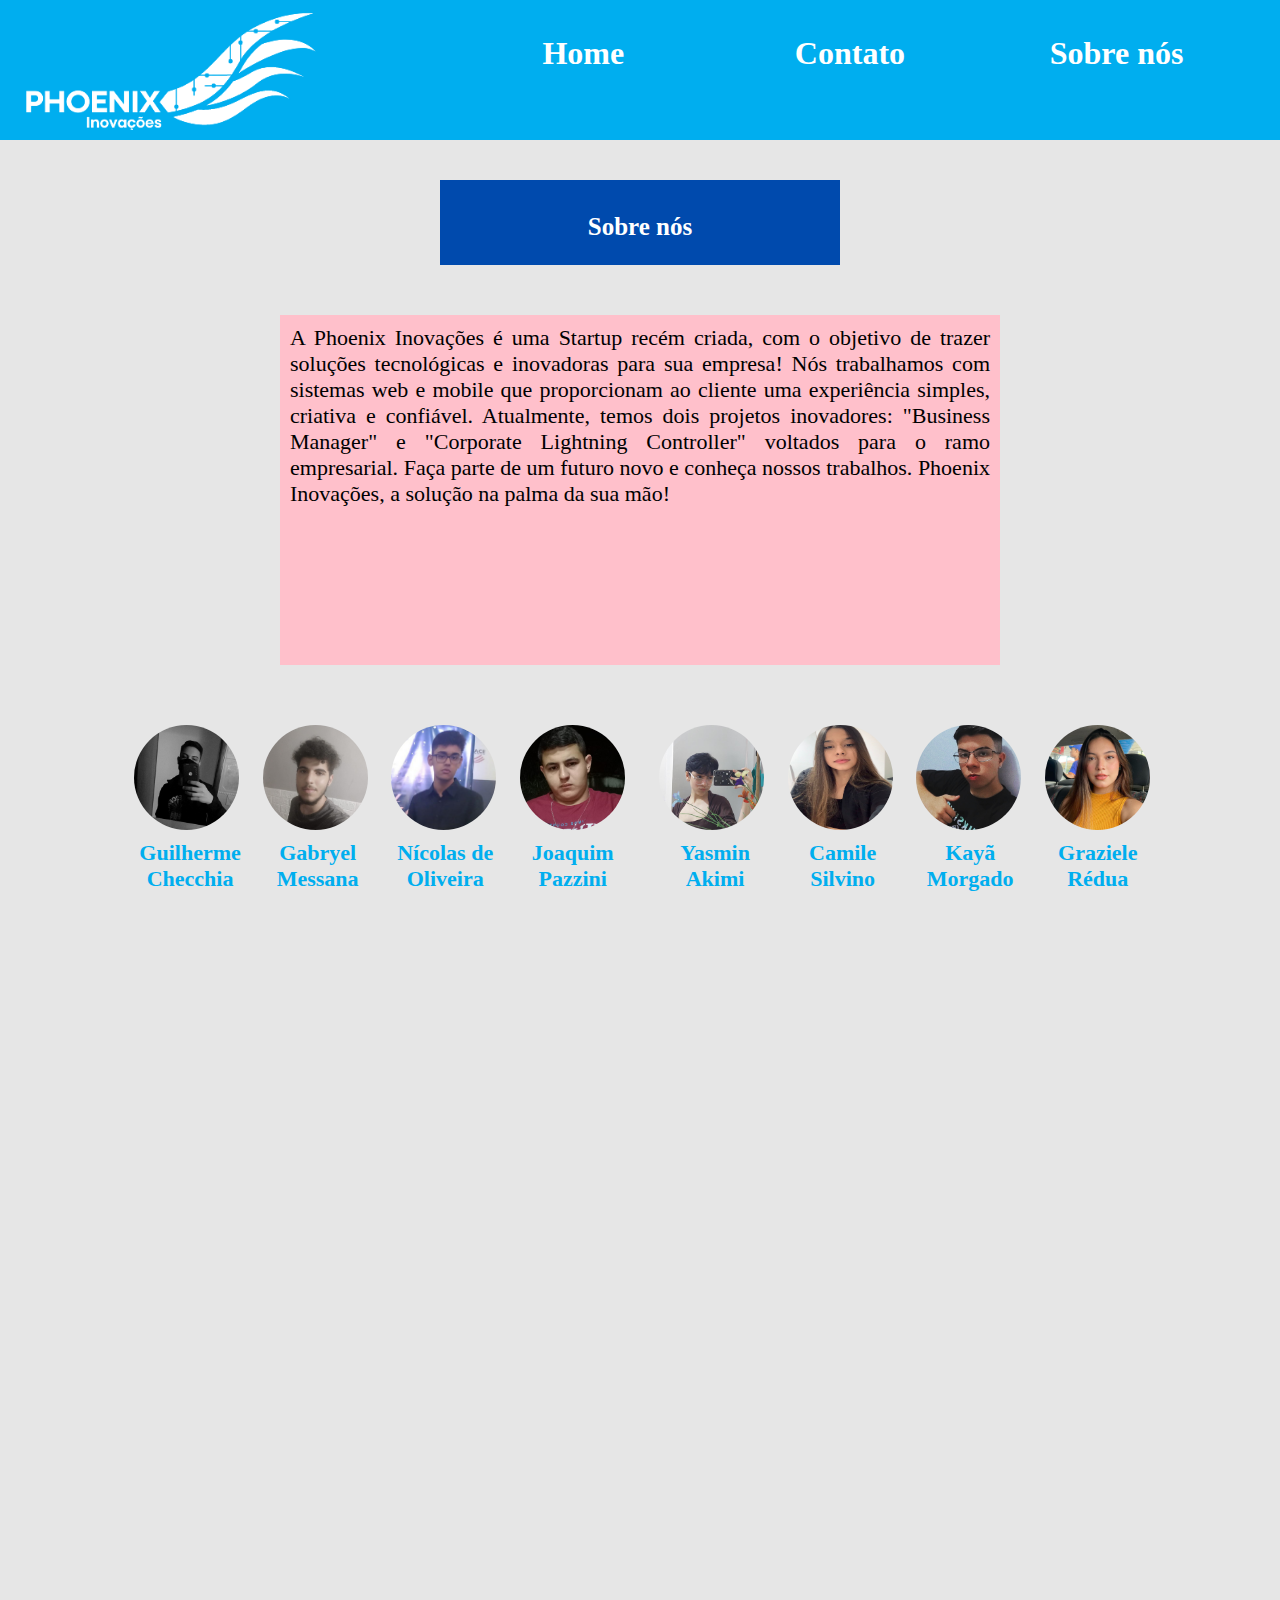
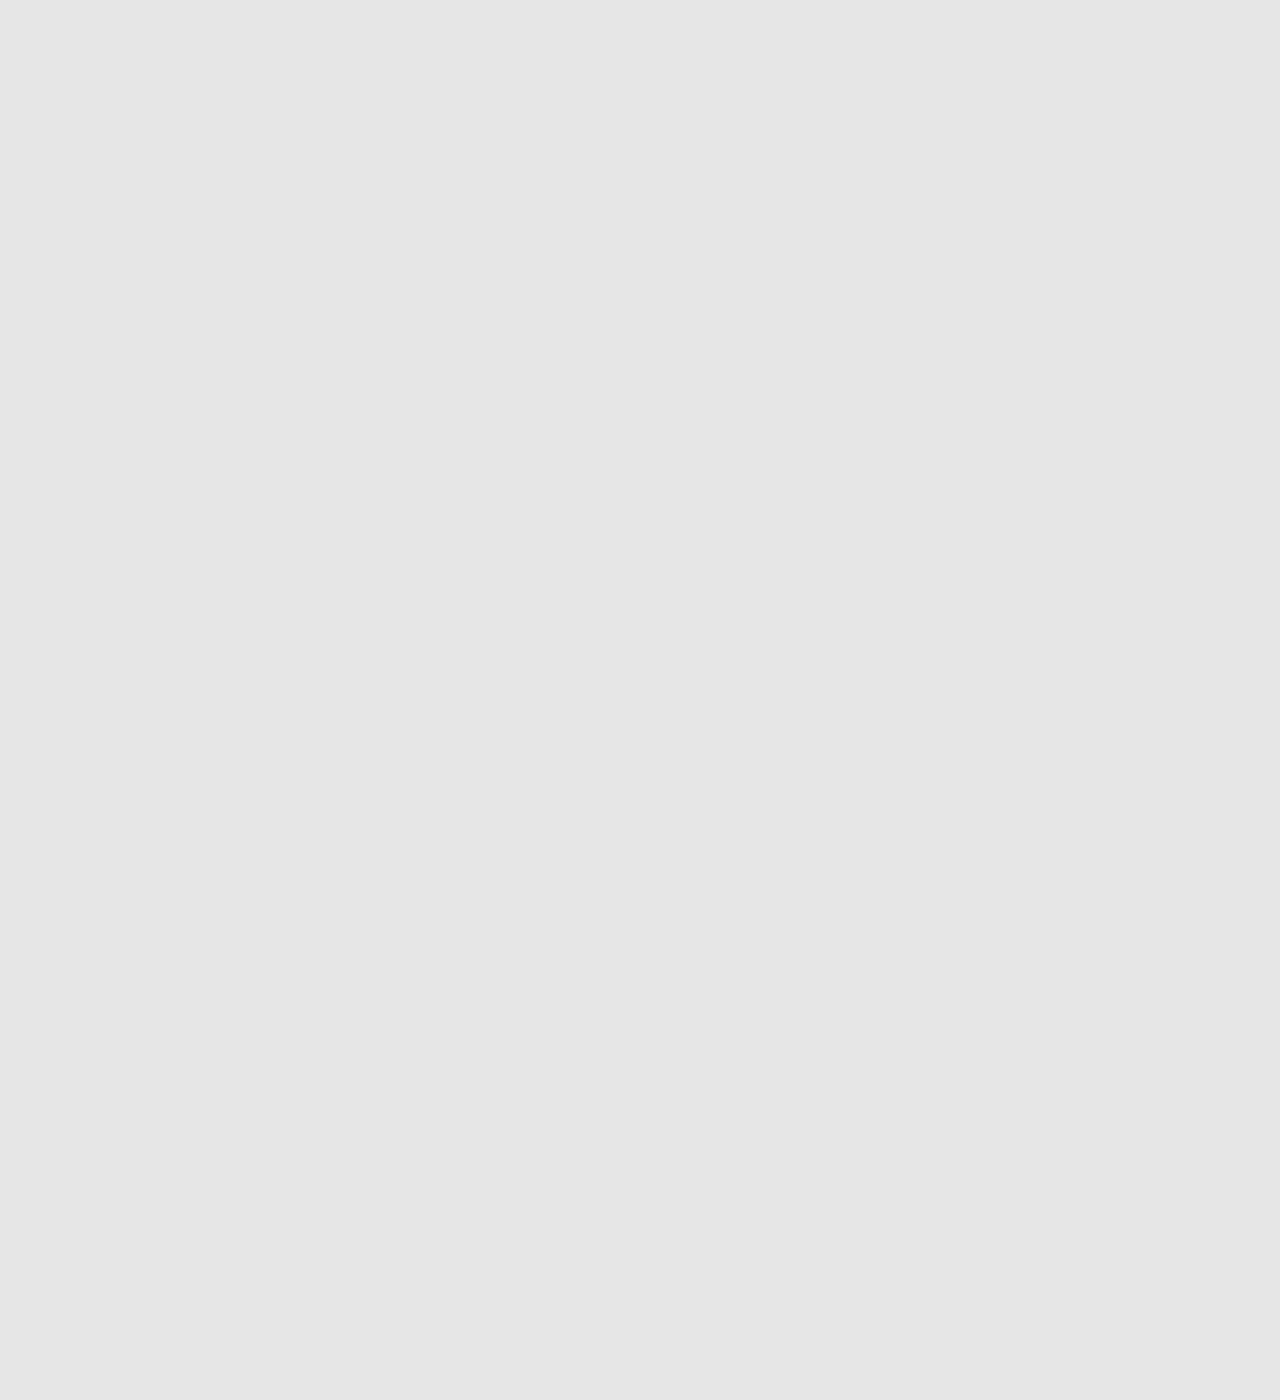
<file: about.html>
<!DOCTYPE html>
<html lang="en">
<head>
    <meta charset="UTF-8">
    <meta http-equiv="X-UA-Compatible" content="IE=edge">
    <meta name="viewport" content="width=device-width, initial-scale=1.0">
    <link href="styles.css" rel="stylesheet">
    <title>About Us</title>
</head>
<body>
    <div id="topFooter">
        <div class="imagePosition">
            <img id="logoImage" src="./src/images/whiteLogoStartup.png">
        </div>
        <div class="navBarPosition">
            <div class="navBar">

                <div class="btnTop">
                    <div id="text">
                      <a id="btnHome" href="./index.html" id="btnPages">
                        Home
                       </a>
                     </div>
                </div>

                <div class="btnTop ">
                    <div id="text">
                      <a id="btnContact" href="./contact.php" id="btnPages">
                        Contato
                       </a>
                     </div>
                </div>

                <div class="btnTop test">
                    <div id="text">
                      <a id="btnAboutUs" href="./about.html" id="btnPages">
                        Sobre nós
                       </a>
                     </div>
                </div>

            </div>
        </div>
   </div>

    <div id="aboutUsTitle">
        <a> Sobre nós </a>
    </div>

    <div id="textAboutUs">
        <a> A Phoenix Inovações é uma Startup recém criada, com o objetivo de trazer soluções tecnológicas e inovadoras para sua empresa! 
            Nós trabalhamos com sistemas web e mobile que proporcionam ao cliente uma experiência simples, criativa e confiável.
            Atualmente, temos dois projetos inovadores: "Business Manager" e "Corporate Lightning Controller" voltados para o ramo empresarial.
            Faça parte de um futuro novo e conheça nossos trabalhos.
            Phoenix Inovações, a solução na palma da sua mão!</a>
    </div>

    <div id="photosLine">
        <div id="photosPartOne">
         <img id="photos" src="./src/images/guilherme.jpg">
         <img id="photos" src="./src/images/gabryel.jpeg">
         <img id="photos" src="./src/images/nicolas.jpg">
         <img id="photos" src="./src/images/joaquim.jpg">
        </div> 
        <div id="photosPartTwo">
         <img id="photos" src="./src/images/yasmin.jpg">
         <img id="photos" src="./src/images/camili.jpeg">
         <img id="photos" src="./src/images/kaya.jpeg">
         <img id="photos" src="./src/images/grazi.jpg">
        </div> 
    </div>

    <div id="nameLine">
        
        <div id="namesPartOne">
            <div id="names">   
                <a>Guilherme Checchia</a>
            </div> 
            <div id="names">   
                <a>Gabryel Messana</a>
            </div> 
            <div id="names">   
                <a>Nícolas de Oliveira</a>
            </div> 
            <div id="names">   
                <a>Joaquim Pazzini</a>
            </div> 
        </div>
        <div id="namesPartTwo">
            <div id="names">   
                <a>Yasmin Akimi</a>
            </div> 
            <div id="names">   
                <a>Camile Silvino</a>
            </div> 
            <div id="names">   
                <a>Kayã Morgado</a>
            </div> 
            <div id="names">   
                <a>Graziele Rédua</a>
            </div> 
        </div>
   </div>
</body>
</html>
</file>
<file: styles.css>
body {
    background-color: rgb(230, 230, 230);
    margin-left: 0;
    margin-right: 0;
    margin-top: 0;
    margin-bottom: 0;
    height: 3000px;
    max-height: 100%;
    display: block;
    width: 100%;

}
#topFooter {
    width: 100%;
    height: 400px;
    background-color: #00AEEF;
    display: flex;
    
}
#logoImage {
    margin-top: 3%;
    margin-left: 10%;
    height: 80%;
    position: static;
}
.imagePosition {
    height: 100%;
    width: 20%;
    margin-left: 2%;
}
.navBarPosition {
    height: 100%;
    width: 76%;
    margin-left: 2%;
    
}
.navBar {
    width: 600px;
    height: 100%;
    float: right;
    margin-right: 2%;
    display: flex;
    font-size: 25px;
    position: static;
    text-align: center;
    
}
.btnTop{
    width: 33.33%;
    height: 50%;
    text-align: center;
    margin-top: auto;
    margin-bottom: auto;
}
#btnPages {
    text-decoration: none;
    color: #FFF;
}
#text {
    height: 34%;
    width: 100%;
    margin-top: 10%;
    font-family: Candara;
    font-weight: bold;
}
footer {
    width: 100%;
    height: 180px;
    bottom: 0;
}
#footerIcons {
    width: 400px;
    height: 80px;
    margin-top: 35px;
    margin-left: auto;
    margin-right: auto;
}
#icons {
    height: 50px;
    margin-left: 10%;
    margin-right: 10%
}
#contentLabels {
    margin-left: auto;
    margin-right: auto;
    background-color: #004aad;
    margin-top: 45px;
}
#contentTitle {
   font-size: 30px;
   text-align: center;
   color: white;
   font-family: Candara;
   font-weight: bold;
}
#content {
    width: 100%;
    height: 90%;
}
textarea {
    resize: none;
    width: 70%;
    margin-left: 15%;
    margin-right: 15%;
    font-size: 22px;
    margin-top: 3px;
    text-align: left;
    padding-top: 12px;
    padding-left: 5px;
    padding-right: 5px;
}
#nameTextArea {
    height: 35px;
}
#emailTextArea {
    height: 35px;
}
#subjectTextArea {
   height: 35px;
}
#titleLabel {
    width: 70%;
    margin-left: auto;
    margin-right: auto;
    margin-top: 0;
    margin-bottom: 0;
    font-family: Candara;
    font-weight: bold;
    font-size: 20px;
    color: white;
}
#messageTextArea {
    height: 100px;
    padding-top: 5px;
}
#btnSubmit {
    width: 16%;
    height: 40px;
    margin-left: 42%;
    margin-right: 42%;
    margin-top: 10px;
}
button{ 
    width: 100%;
    height: 100%;
    font-size: 20px;
    font-family: Candara;
    font-weight: bold;
    
}

#btnContact {
    text-decoration: none;
    color: white;
}

#btnHome {
    text-decoration: none;
    color: white;
}

#a {
    width: 33.3%;
}

#btnAboutUs {
    text-decoration: none;
    color: #fff;
}

/* CONTACT PAGE */

@media(max-width: 5000px) {
    #text {
        height: 100px;
        margin-top: auto;
        margin-bottom: auto;
    }
    .navBar {
        font-size: 40px;
        width: 100%;
        margin-right: 0px;
      }
       .navBarPosition {
        width: 800px;
        margin-right: 30px;
        margin-left: auto;
       }
       #logoImage {
        height: 170px;
        margin-left: 0px;
        margin-top: 20px;
       }
       #topFooter {
        height: 210px;
       }
       #contentLabels {
        width: 50%;
        height: 800px;
       }
       #contentTitle {
        height: 10%;
        font-size: 50px;
       }
       #titleLabel {
        font-size: 40px;
       }
       #messageTextArea {
        height: 140px;
       }
       #btnSubmit {
        height: 50px;
       }
       button {
        font-size: 30px;
       }
       #footerIcons {
        width: 800px;
       }
       #icons {
        height: 100px;
        margin-left: 25%;
       }
       #iconsOnCenter {
        width: 800px;
        height: 100px;
        display: flex;
       }
       
}
@media(max-width: 3000px) {
  .navBar {
    font-size: 40px;
    width: 100%;
    margin-right: 0px;
  }
   .navBarPosition {
    width: 800px;
    margin-right: 30px;
   }
   #logoImage {
    height: 170px;
    margin-left: 0px;
   }
   #topFooter {
    height: 200px;
   }
   
}
@media(max-width: 2200px) {
    #topFooter {
        height: 170px;
    }
    #logoImage {
        height: 150px;
        margin-top: 10px;
    }
    .navBar {
        font-size: 34px;
    }
    #contentLabels {
        width: 70%;
    }
    #contentTitle {
        font-size: 39px;
    }  
} 
 @media(max-width: 1500px) {
    #topFooter {
        height: 140px;
    }
    #logoImage {
        height: 120px;
        margin-top: 10px;
    }
    .navBar {
        font-size: 32px;
    }
}
@media(max-width: 1250px) {
   .navBarPosition {
    width: 590px;
    margin-right: 30px;
   }
   .navBar {
    font-size: 29px;
   }
   
}
@media(max-width: 900px) {
    .navBar {
        width: 400px;
        font-size: 28px;
    }
    #logoImage {
        height: 110px;
    }
    #contentLabels {
        width: 600px;
    }
    #titleLabel {
        font-size: 28px;
       }
}
@media(max-width: 800px) {
    #footerIcons {
        width: 90%;
        height: 100px;

    }
    #icons {
        height: 58px;
        margin-left: 0px;
        margin-right: 0px;
    }
    #iconsOnCenter {
        width: 90%;
        margin-left: 5%;
        height: 90px;
        display: flex;
    }
    #icons {
        margin-left: 30%;
    }
}
@media(max-width: 700px) {
    .navBar {
        width: 300px;
        font-size: 20px;
    }

    #contentLabels {
        width: 430px;
    }

    #logoImage {
        height: 60%;
        margin-top: 20%;
        margin-left: 10%;
    }

    #btnSubmit {
        width: 100px;
        margin-left: auto;
        margin-right: auto;
    }
    textarea {
        width: 84%;
        margin-left: 8%;
    }
    #titleLabel {
        margin-left: 8%;
       }

}
@media(max-width: 550px) {
    .navBar {
        width: 260px;
        font-size: 18px;
        margin-left: auto;
        margin-right: auto;
    }

    .navBarPosition {
        width: 230px;
        margin-left: auto;
        margin-right: 0px;
        
    }
    #topFooter {
        height: 120px;
    }
    #logoImage {
        margin-left: 5%;
    }

    #test {
        display: none;
    }

    .test {
        display: none;
    }
    .btnTop {
        width: 40%;
        margin-right: auto;
        margin-left: auto;
    }
    #btnHome {
        margin-right: -60px;
    }
}
@media(max-width: 440px) {
    .navBar {
        width: 210px;
        margin-right: 2%;
    }
    .navBarPosition{
        width: 220px;
    }
    #btnHome {
        margin-right: -10px;
    }
    
    #contentLabels {
        width: 300px;
    }

    textarea {
        width: 80%;
        margin-left: 10%;
    }

    #titleLabel {
        margin-left: 10%;
    }

    #icons {
        height: 46px;
    }
}
@media(max-width: 400px) {

    .navBar {
        width: 160px;
        font-size: 18px;
    }
    .btnTop {
        width: 80px;
    }
    #topFooter {
        height: 100px;
    }
    #logoImage {
        height: 65px;
    }
    #footerIcons {
        width: 300px;
    }
    #icons {
        margin-left: 25%;
    }

}


/* PRODUCT PAGE */ /* PRODUCT PAGE */ /* PRODUCT PAGE */ /* PRODUCT PAGE */ /* PRODUCT PAGE */ /* PRODUCT PAGE */ /* PRODUCT PAGE */ /* PRODUCT PAGE */ /* PRODUCT PAGE */

@media(max-width: 5000px) {
    #contentProduct {
        width: 80%; /* 80% OF TOTAL = 1200px */
        height: 25.33%; /* 25.33% OF TOTAL = 380px */
        display: flex;
        margin-top: 180px;
        margin-left: auto;
        margin-right: auto;
    }
    embed {
        width: 339.76%; /*FULL SCREEN -> 6.66% = 100px -> 1500px to 1600px*/
        height: 339.76%; 
    }
    #product_one {
        width: 44%;
        height: 100%;
        margin-right: 6%;
    }
    #product_two {
        width: 44%;
        height: 100%;
        margin-left: 6%;
    }
    #video {
        width: 528px;  /* VIDEO SIZE */
        height: 297px; /* VIDEO SIZE */
        background-color: pink;
    }
    #titleProduct {
        background-color: #004aad;
        font-size: 30px;
        font-family: Candara;
        font-weight: bold;
        padding-top: 20px; /* 63+20 = 83px height*/
        height: 63px;
        text-align: center;
        color: #fff;

    }
    #pitch {
        width: 100%;
        height: 100%;
    }
    #titleProduct {
        width: 339.76%;
    }

}

@media(max-width: 4900px) {
    embed {
        width: 333.1%; /*FULL SCREEN -> 6.66% = 100px -> 1500px to 1600px*/
        height: 333.1%;
    }
    #titleProduct {
        width: 333.1%;
    }
}
@media(max-width: 4800px) {
    embed {
        width: 326.44%; /*FULL SCREEN -> 6.66% = 100px -> 1500px to 1600px*/
        height: 326.44%;
    }
    #titleProduct {
        width: 326.44%;
    }
}
@media(max-width: 4700px) {
    embed {
        width: 319.78%; /*FULL SCREEN -> 6.66% = 100px -> 1500px to 1600px*/
        height: 319.78%;
    }
    #titleProduct {
        width: 319.78%;
    }
}
@media(max-width: 4600px) {
    embed {
        width: 313.12%; /*FULL SCREEN -> 6.66% = 100px -> 1500px to 1600px*/
        height: 313.12%;
    }
    #titleProduct {
        width: 313.12%;
    }
}
@media(max-width: 4500px) {
    embed {
        width: 306.46%; /*FULL SCREEN -> 6.66% = 100px -> 1500px to 1600px*/
        height: 306.46%;
    }
    #titleProduct {
        width: 306.46%;
    }
}
@media(max-width: 4400px) {
    embed {
        width: 299.8%; /*FULL SCREEN -> 6.66% = 100px -> 1500px to 1600px*/
        height: 299.8%;
    }
    #titleProduct {
        width: 299.8%;
    }
}
@media(max-width: 4300px) {
    embed {
        width: 293.14%; /*FULL SCREEN -> 6.66% = 100px -> 1500px to 1600px*/
        height: 293.14%;
    }
    #titleProduct {
        width: 293.14%;
    }
}
@media(max-width: 4200px) {
    embed {
        width: 286.48%; /*FULL SCREEN -> 6.66% = 100px -> 1500px to 1600px*/
        height: 284.48%;
    }
    #titleProduct {
        width: 284.48%;
    }
}
@media(max-width: 4100px) {
    embed {
        width: 279.82%; /*FULL SCREEN -> 6.66% = 100px -> 1500px to 1600px*/
        height: 279.82%;
    }
    #titleProduct {
        width: 279.82%;
    }
}
@media(max-width: 4000px) {
    embed {
        width: 273.16%; /*FULL SCREEN -> 6.66% = 100px -> 1500px to 1600px*/
        height: 273.16%;
    }
    #titleProduct {
        width: 273.16%;
    }
}
@media(max-width: 3900px) {
    embed {
        width: 266.5%; /*FULL SCREEN -> 6.66% = 100px -> 1500px to 1600px*/
        height: 266.5%;
    }
    #titleProduct {
        width: 266.5%;
    }
}
@media(max-width: 3800px) {
    embed {
        width: 259.84%; /*FULL SCREEN -> 6.66% = 100px -> 1500px to 1600px*/
        height: 259.84%;
    }
    #titleProduct {
        width: 259.84%;
    }
}
@media(max-width: 3700px) {
    embed {
        width: 253.18%; /*FULL SCREEN -> 6.66% = 100px -> 1500px to 1600px*/
        height: 253.18%;
    }
    #titleProduct {
        width: 253.18%;
    }
}
@media(max-width: 3600px) {
    embed {
        width: 246.52%; /*FULL SCREEN -> 6.66% = 100px -> 1500px to 1600px*/
        height: 246.52%;
    }
    #titleProduct {
        width: 246.52%;
    }
}
@media(max-width: 3500px) {
    embed {
        width: 239.86%; /*FULL SCREEN -> 6.66% = 100px -> 1500px to 1600px*/
        height: 239.86%;
    }
    #titleProduct {
        width: 239.86%;
    }
}
@media(max-width: 3400px) {
    embed {
        width: 233.2%; /*FULL SCREEN -> 6.66% = 100px -> 1500px to 1600px*/
        height: 233.2%;
    }
    #titleProduct {
        width: 233.2%;
    }
}
@media(max-width: 3300px) {
    embed {
        width: 226.54%; /*FULL SCREEN -> 6.66% = 100px -> 1500px to 1600px*/
        height: 226.54%;
    }
    #titleProduct {
        width: 226.54%;
    }
}
@media(max-width: 3200px) {
    embed {
        width: 219.88%; /*FULL SCREEN -> 6.66% = 100px -> 1500px to 1600px*/
        height: 219.88%;
    }
    #titleProduct {
        width: 219.88%;
    }
}
@media(max-width: 3100px) {
    embed {
        width: 213.22%; /*FULL SCREEN -> 6.66% = 100px -> 1500px to 1600px*/
        height: 213.22%;
    }
    #titleProduct {
        width: 213.22%;
    }
}
@media(max-width: 3000px) {
    embed {
        width: 206.56%; /*FULL SCREEN -> 6.66% = 100px -> 1500px to 1600px*/
        height: 206.56%;
    }
    #titleProduct {
        width: 206.56%;
    }
}
@media(max-width: 2900px) {
    embed {
        width: 199.9%; /*FULL SCREEN -> 6.66% = 100px -> 1500px to 1600px*/
        height: 199.9%;
    }
    #titleProduct {
        width: 199.9%;
    }
}
@media(max-width: 2800px) {
    embed {
        width: 193.24%; /*FULL SCREEN -> 6.66% = 100px -> 1500px to 1600px*/
        height: 193.24%;
    }
    #titleProduct {
        width: 193.24%;
    }
}
@media(max-width: 2700px) {
    embed {
        width: 186.58%; /*FULL SCREEN -> 6.66% = 100px -> 1500px to 1600px*/
        height: 186.58%;
    }
    #titleProduct {
        width: 186.58%;
    }
}
@media(max-width: 2600px) {
    embed {
        width: 179.92%; /*FULL SCREEN -> 6.66% = 100px -> 1500px to 1600px*/
        height: 179.92%;
    }
    #titleProduct {
        width: 179.92%;
    }
}
@media(max-width: 2500px) {
    embed {
        width: 173.26%; /*FULL SCREEN -> 6.66% = 100px -> 1500px to 1600px*/
        height: 173.26%;
    }
    #titleProduct {
        width: 173.26%;
    }
}
@media(max-width: 2400px) {
    embed {
        width: 166.6%; /*FULL SCREEN -> 6.66% = 100px -> 1500px to 1600px*/
        height: 166.6%;
    }
    #titleProduct {
        width: 166.6%;
    }
}
@media(max-width: 2300px) {
    embed {
        width: 159.94%; /*FULL SCREEN -> 6.66% = 100px -> 1500px to 1600px*/
        height: 159.94%;
    }
    #titleProduct {
        width: 159.94%;
    }
}
@media(max-width: 2200px) {
    embed {
        width: 153.28%; /*FULL SCREEN -> 6.66% = 100px -> 1500px to 1600px*/
        height: 153.28%;
    }
    #titleProduct {
        width: 153.28%;
    }
}
@media(max-width: 2100px) {
    embed {
        width: 146.62%; /*FULL SCREEN -> 6.66% = 100px -> 1500px to 1600px*/
        height: 146.62%;
    }
    #titleProduct {
        width: 146.62%;
    }
}
@media(max-width: 2000px) {
    embed {
        width: 139.96%; /*FULL SCREEN -> 6.66% = 100px -> 1500px to 1600px*/
        height: 139.96%;
    }
    #titleProduct {
        width: 139.96%;
    }
}
@media(max-width: 1900px) {
    embed {
        width: 133.3%; /*FULL SCREEN -> 6.66% = 100px -> 1500px to 1600px*/
        height: 133.3%;
    }
    #titleProduct {
        width: 133.3%;
    }
}
@media(max-width: 1800px) {
    embed {
        width: 126.64%; /*FULL SCREEN -> 6.66% = 100px -> 1500px to 1600px*/
        height: 126.64%;
    }
    #titleProduct {
        width: 126.64%;
    }
}
@media(max-width: 1700px) {
    embed {
        width: 119.98%; /*FULL SCREEN -> 6.66% = 100px -> 1500px to 1600px*/
        height: 119.98%;
    }
    #titleProduct {
        width: 119.98%;
    }
}
@media(max-width: 1600px) {
    embed{
        width: 113.32%; /*FULL SCREEN -> 6.66% = 100px -> 1500px to 1600px*/
        height: 113.32%;
    }

    #titleProduct {
        width: 113.32%;
    }
}
@media(max-width: 1500px) {
    embed {
        width: 100%; /*FULL SCREEN -> 6.66% = 100px -> 1500px to 1600px*/
        height: 100%; 
    }
    #video {
        width: 528px;  /* VIDEO SIZE */
        height: 297px; /* VIDEO SIZE */
    }
    #titleProduct {
        background-color: #004aad;
        font-size: 30px;
        font-family: Candara;
        font-weight: bold;
        padding-top: 20px; /* 63+20 = 83px height*/
        height: 63px;
        text-align: center;
        color: #fff;
        width: 100%;

    }
    #pitch {
        width: 100%;
        height: 100%;
    }
}
@media (max-width: 1400px) {
    #contentProduct {
        display: block;
        height: 15%;
        width: 739.2px;
    }
    #video {
        margin-top: 100px;
    }
    #product_one {
        margin-left: 0px;
    }
    #product_two {
        margin-left: 0px;
    }
    embed {
        width: 140%;
        height: 140%;
    }
    #titleProduct {
        width: 140%;
    }
}

@media (max-width: 900px) {
    embed {
        width: 120%;
        height: 120%;
    }
    #contentProduct {
        width: 633.6px;
    }
    #titleProduct {
        width: 120%;
    }
}

@media (max-width: 700px) {
    embed {
        width: 100%;
        height: 100%;
    }
    #contentProduct {
        width: 528px;
        height: 13%;
    }
    #titleProduct {
        width: 100%;
    }
    
}

@media (max-width: 550px) {
    #video {
        width: 444.4px;
        height: 250px;
    }
    #contentProduct {
        width: 444.4px;
        height: 11.2%;
        margin-top: -20px;
    }
    
}

@media (max-width: 450px) {
    #video {
        width: 355.5px;
        height: 200px;
        margin-top: 50px;
    }
    #contentProduct {
        width: 355.5px;
        height: 9.6%;
    }
    
}

@media (max-width: 370px) {
    #video {
        width: 280.88px;
        height: 158px;
        margin-top: 50px;
    }
    #contentProduct {
        width: 280.88px;
        height: 8.2%;
    }
    
}

/* ABOUT US PAGE */ /* ABOUT US PAGE */ /* ABOUT US PAGE */ /* ABOUT US PAGE */ /* ABOUT US PAGE */ /* ABOUT US PAGE */ /* ABOUT US PAGE */ /* ABOUT US PAGE */

@media(max-width: 5000px) {
    #aboutUsTitle {
        width: 1000px;
        background-color: #004aad;
        color: #fff;
        margin-left: auto;
        margin-right: auto;
        margin-top: 40px;
        padding-top: 32.5px;   /* 32.5px + 32.5px + 20px = height 90px*/
        padding-bottom: 32.5px; 
        font-size: 70px;
        font-family: Candara;
        font-weight: bold;
        text-align: center;

    }

    #textAboutUs {
        width: 2400px;
        height: 750px;
        margin-top: 50px;
        margin-left: auto;
        margin-right: auto;
        font-size: 60px;
        font-family: Candara;
        color: #000;
        text-align: justify;
        padding: 10px;;
    }

    #photosLine {
        width: 3500px; /* 70% of total (1500px base value) */
        height: 350px; /* THE SAME VALUE OF THE 10% WIDTH (105px) */
        display: flex;
        margin-left: auto;
        margin-right: auto;
        margin-top: 60px;

    }

    #photos {
        width: 20%;
        height: 100%;
        margin-left: 3.7%; /* at the total, have 8 photos, then 8*10 = 80, then the rest we divide between the percent rest (20/8 = 2.25) */
        border-radius: 50%;

    }

    #nameLine {
        width: 3500px; /* 70% of total (1500px base value) */
        height: 105px;
        display: flex;
        margin-left: auto;
        margin-right: auto;
        margin-top: 10px;

    }

    #names {
        width: 20%;
        height: 105px; /* THE SAME VALUE OF THE 10% WIDTH (105px) */
        margin-left: 4.3%; /* at the total, have 8 photos, then 8*10 = 80, then the rest we divide between the percent rest (20/8 = 2.25) */
        font-size: 60px;
        text-align: center;
        font-family: Candara;
        font-weight: bold;
        color: #00AEEF;
    }

    #photosPartOne {
        width: 50%; /* 50% OF #PHOTOSLINE */
    }

    #photosPartTwo {
        width: 50%; /* 50% OF #PHOTOSLINE */
    }

    #namesPartOne {
        width: 50%;
        display: flex;
    }
    #namesPartTwo {
        width: 50%;
        display: flex;
    }
}

@media(max-width: 3500px) {
    #photosLine {
        width: 2450px;
        height: 245px;
    }

    #nameLine {
        width: 2450px;
        height: 245px;
    }
    #names {
        font-size: 49px;
    }
    #textAboutUs {
        background-color: pink;
        width: 1500px;
        height: 500px;
        font-size: 38px;
    }
}

@media(max-width: 2500px) {
    #aboutUsTitle {
        height: 20px;
        width: 500px;
        font-size: 49px;
        padding-top: 20px;
        padding-bottom: 50px;
    }
    #photosLine {
        width: 1750px;
        height: 175px;
    }
    #nameLine {
        width: 1750px;
        height: 175px;
    }
    #names {
        font-size: 39px;
    }
    #textAboutUs {
        width: 1200px;
        font-size: 32px;
        height: 460px;
    }
}

@media(max-width: 1800px) {
    #aboutUsTitle {
        width: 400px;
        height: 20px;
        padding-top: 0px;
        font-size: 50px;
    }
    #textAboutUs {
        width: 800px;
        font-size: 27px;
        height: 460px;
    }
    #photosLine {
        width: 1240px;
        height: 124px;
    }
    #nameLine {
        width: 1240px;
        height: 124px;
    }
    #names {
        font-size: 29px;
    }
}
@media(max-width: 1500px) {
    #aboutUsTitle {
        width: 400px;
        margin-top: 40px;
        font-size: 25px;
        padding-top: 32.5px;
        padding-bottom: 32.5px;
    }

    #textAboutUs {
        width: 700px;
        height: 330px;
        margin-top: 50px;
        font-size: 22px;
        padding: 10px;;
    }

    #photosLine {
        width: 1050px; /* 70% of total (1500px base value) */
        height: 105px;
        margin-top: 60px;

    }

    #photos {
        width: 20%;
        height: 105px; /* THE SAME VALUE OF THE 10% WIDTH (105px) */
        margin-left: 3.7%; /* at the total, have 8 photos, then 8*10 = 80, then the rest we divide between the percent rest (20/8 = 2.25) */

    }

    #nameLine {
        width: 1050px; /* 70% of total (1500px base value) */
        height: 105px;
        margin-top: 10px;

    }

    #names {
        width: 20%;
        height: 105px; /* THE SAME VALUE OF THE 10% WIDTH (105px) */
        margin-left: 4.3%; /* at the total, have 8 photos, then 8*10 = 80, then the rest we divide between the percent rest (20/8 = 2.25) */
        font-size: 22px;
    }

    #photosPartOne {
        width: 50%; /* 50% OF #PHOTOSLINE */
    }

    #photosPartTwo {
        width: 50%; /* 50% OF #PHOTOSLINE */
    }

    #namesPartOne {
        width: 50%;
    }
    #namesPartTwo {
        width: 50%;
    }
}

@media(max-width: 1050px) {

    #photosLine {
        width: 735px;
        height: 73.5px;
    }

    #nameLine {
        width: 735px;
        height: 73.5px;
    }

    #photos {
        height: 73.5px;
    }

    #names {
        height: 73.5px;
    }

    #names {
        font-size: 18px;
    }
}

@media(max-width: 750px) {
    #photosLine {
        display: block;
        width: 500px;
    }

    #photosPartOne {
        width: 100%;
        height: 100px;
    }

    #photosPartTwo {
        width: 100%;
        height: 100px;
        margin-top: 100px;
    }
   
    #photos {
        height: 100px;
    }


    #nameLine {
        width: 500px;
        display: block;
        margin-top: 27px;
    }
    #namesPartOne {
        width: 100%;
        height: 100px;
    }
    #namesPartTwo {
        width: 100%;
        height: 100px;
        margin-top: 100px;
    }


    #textAboutUs {
        width: 450px;
        height: 520px;
    }
}

@media(max-width: 500px) {

    #aboutUsTitle {
        width: 270px;
        height: 30px;
        padding: 10px;
    }
    #textAboutUs {
        width: 310px;
        height: 730px;
        text-align: center;
        margin-top: 20px;
        padding: 0px;
    }

    #photosLine {
        width: 100px;
        height: 440px;
        margin-left: 50px;
    }

    #photos {
        width: 100%;
        margin-left: 0px;
        margin-bottom: 10px;
    }
    #photosPartOne {
        height: 450px;
    }
    #photosPartTwo {
        height: 450px;
        margin-top: 0px;
    }

    #nameLine {
        width: 100px;
        height: 440px;
        margin-left: 180px;
        margin-right: 0px;
        margin-top: -440px;
        
    }

    #namesPartOne {
        width: 100px;
        height: 450px;
        display: block;
        margin-left: 0px;
    }
    #namesPartTwo {
        width: 100px;
        height: 450px;
        display: block;
        margin-left: 0px;
        margin-top: -10px;
    }
    #names {
        width: 100px;
        font-size: 20px;
        margin-bottom: 10px;
        height: 100px;
        margin-top: 10px;
    }

}
</file>
